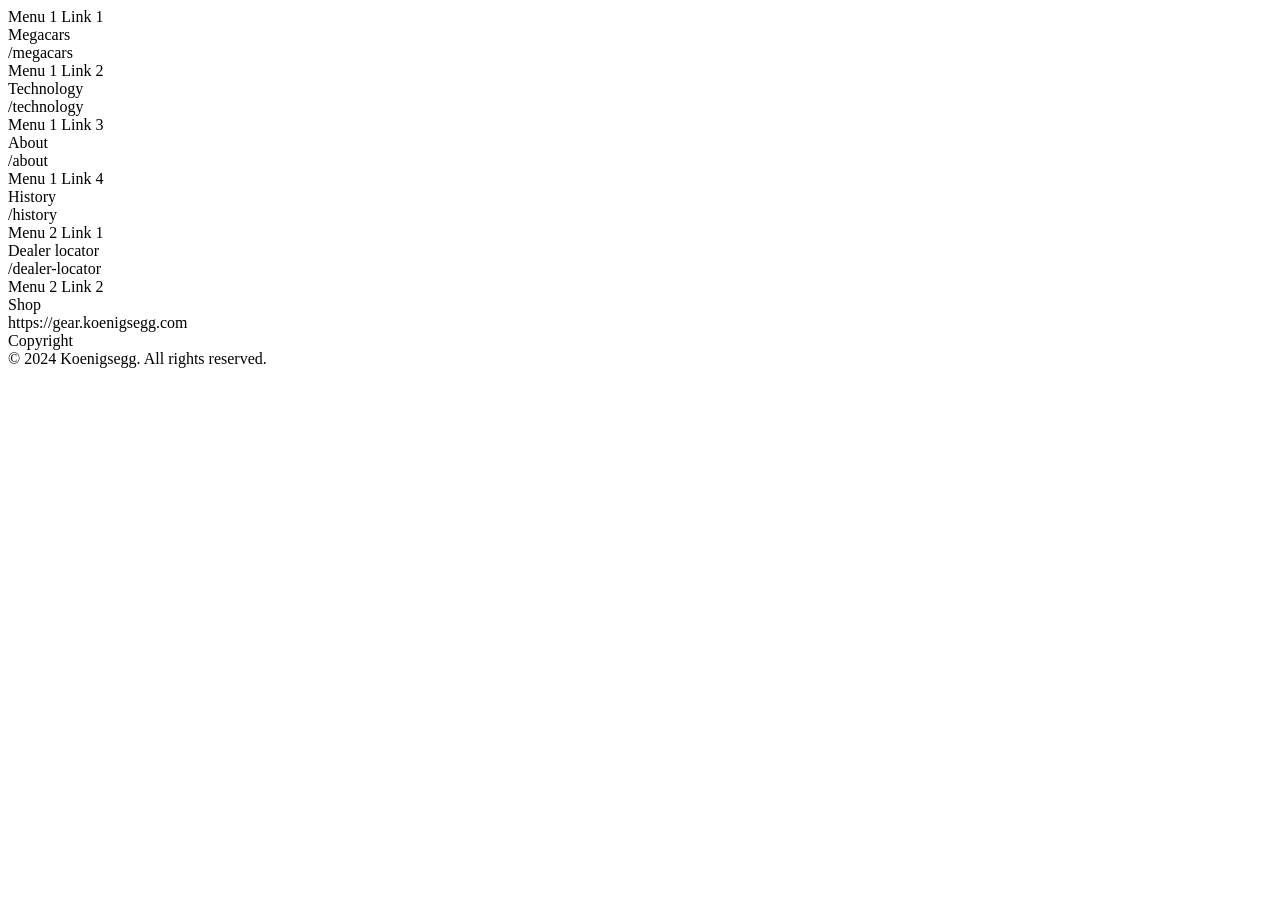
<file: footer.html>
<!DOCTYPE html>
<html>
<head>
  <title>Footer</title>
</head>
<body>
  <div>
    <div>Menu 1 Link 1</div>
    <div>Megacars</div>
    <div>/megacars</div>
  </div>
  <div>
    <div>Menu 1 Link 2</div>
    <div>Technology</div>
    <div>/technology</div>
  </div>
  <div>
    <div>Menu 1 Link 3</div>
    <div>About</div>
    <div>/about</div>
  </div>
  <div>
    <div>Menu 1 Link 4</div>
    <div>History</div>
    <div>/history</div>
  </div>
  <div>
    <div>Menu 2 Link 1</div>
    <div>Dealer locator</div>
    <div>/dealer-locator</div>
  </div>
  <div>
    <div>Menu 2 Link 2</div>
    <div>Shop</div>
    <div>https://gear.koenigsegg.com</div>
  </div>
  <div>
    <div>Copyright</div>
    <div>© 2024 Koenigsegg. All rights reserved.</div>
  </div>
</body>
</html>
</file>
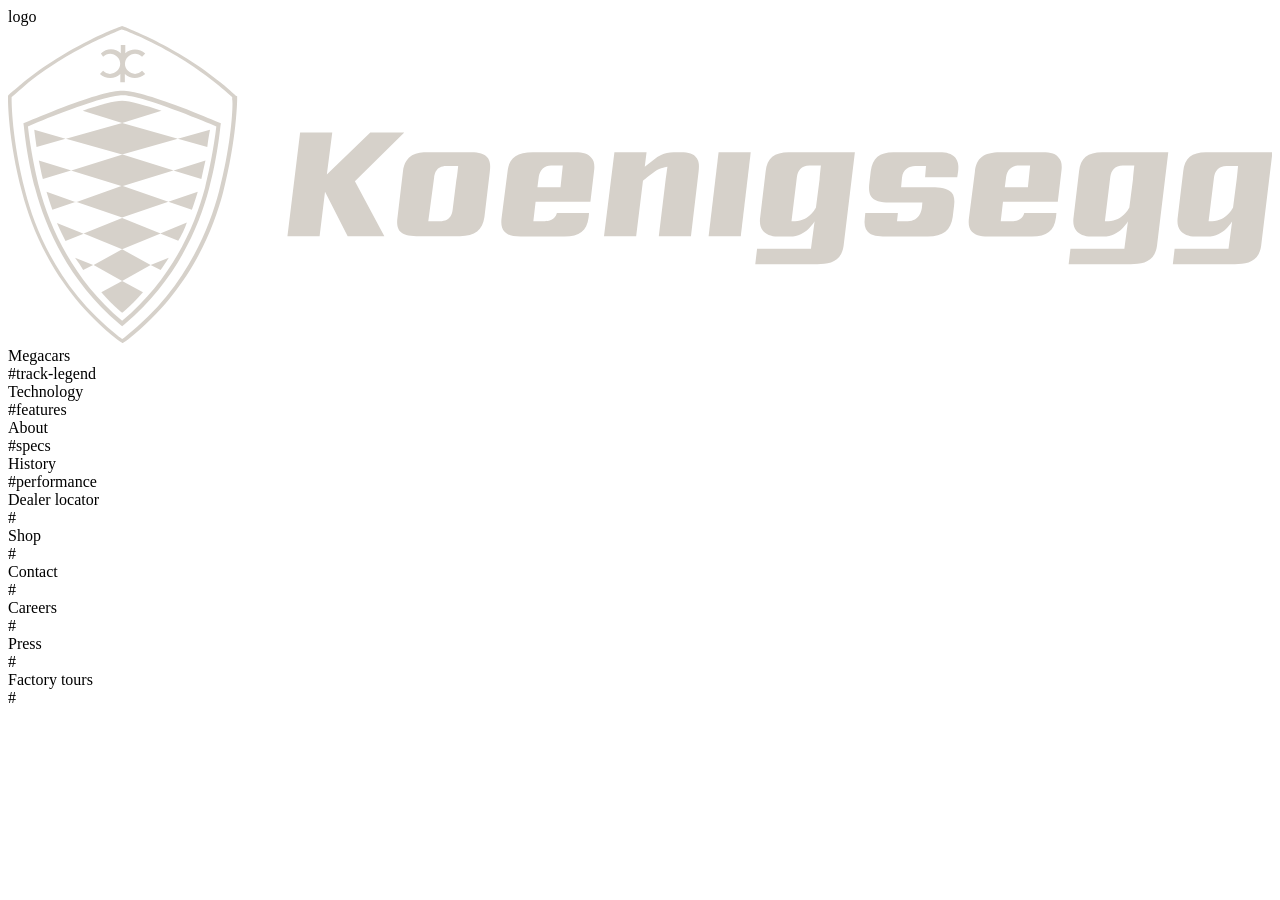
<file: nav.html>
<!DOCTYPE html>
<html>
<head>
  <title>Navigation</title>
</head>
<body>
  <div>
    <div>logo</div>
    <div><img src="/icons/koenigsegg_vert_grey.svg" alt="Koenigsegg"></div>
  </div>
  <div>
    <div>Megacars</div>
    <div>#track-legend</div>
  </div>
  <div>
    <div>Technology</div>
    <div>#features</div>
  </div>
  <div>
    <div>About</div>
    <div>#specs</div>
  </div>
  <div>
    <div>History</div>
    <div>#performance</div>
  </div>
  <div>
    <div>Dealer locator</div>
    <div>#</div>
  </div>
  <div>
    <div>Shop</div>
    <div>#</div>
  </div>
  <div>
    <div>Contact</div>
    <div>#</div>
  </div>
  <div>
    <div>Careers</div>
    <div>#</div>
  </div>
  <div>
    <div>Press</div>
    <div>#</div>
  </div>
  <div>
    <div>Factory tours</div>
    <div>#</div>
  </div>
</body>
</html>
</file>
